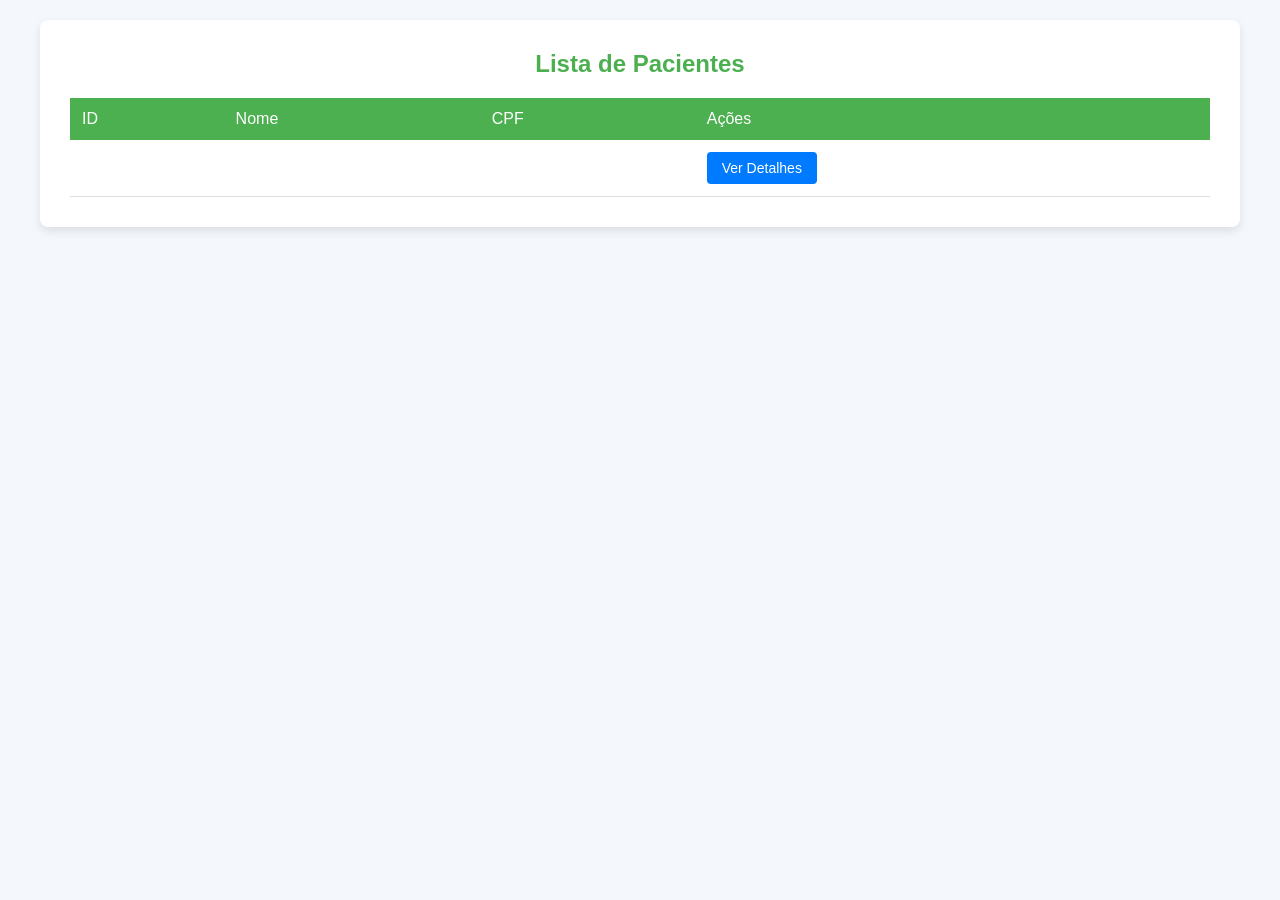
<file: src/main/resources/templates/user/viwpatients.html>
<!DOCTYPE html>
<html xmlns:th="http://www.thymeleaf.org">
<head>
    <meta charset="UTF-8">
    <title>Lista de Pacientes</title>
</head>
<body>
<style>
    /* Reset de margens e padding */
    * {
        margin: 0;
        padding: 0;
        box-sizing: border-box;
    }

    /* Estilo geral do body */
    body {
        font-family: 'Arial', sans-serif;
        background-color: #f4f7fb;
        color: #333;
        padding: 20px;
    }

    /* Contêiner principal */
    .container {
        width: 100%;
        max-width: 1200px;
        margin: 0 auto;
        background-color: #fff;
        padding: 30px;
        border-radius: 8px;
        box-shadow: 0 4px 10px rgba(0, 0, 0, 0.1);
    }

    /* Título */
    h2 {
        text-align: center;
        margin-bottom: 20px;
        color: #4CAF50;
    }

    /* Tabela */
    table {
        width: 100%;
        border-collapse: collapse;
        margin-top: 20px;
    }

    th {
        background-color: #4CAF50;
        color: white;
        padding: 12px;
        text-align: left;
        font-weight: normal;
    }

    td {
        padding: 12px;
        border-bottom: 1px solid #ddd;
        text-align: left;
    }

    tr:hover {
        background-color: #f9f9f9;
    }

    a {
        text-decoration: none;
        color: #007BFF;
        font-weight: bold;
    }

    a:hover {
        text-decoration: underline;
        color: #0056b3;
    }

    /* Botão para abrir o modal */
    .btn-show-details {
        background-color: #007BFF;
        color: white;
        padding: 8px 15px;
        border: none;
        border-radius: 4px;
        cursor: pointer;
        font-size: 14px;
    }

    .btn-show-details:hover {
        background-color: #0056b3;
    }

    /* Estilo do Modal */
    .modal {
        display: none;
        position: fixed;
        z-index: 1;
        left: 0;
        top: 0;
        width: 100%;
        height: 100%;
        overflow: auto;
        background-color: rgba(0, 0, 0, 0.4);
        padding-top: 60px;
    }

    .modal-content {
        background-color: #fff;
        margin: 5% auto;
        padding: 20px;
        border-radius: 8px;
        width: 80%;
        max-width: 600px;
        box-shadow: 0 4px 12px rgba(0, 0, 0, 0.1);
    }

    .close {
        color: #aaa;
        font-size: 28px;
        font-weight: bold;
        position: absolute;
        right: 20px;
        top: 10px;
        cursor: pointer;
    }

    .close:hover,
    .close:focus {
        color: black;
    }

    .modal-content p {
        margin-bottom: 10px;
    }

</style>
<div class="container">
    <h2>Lista de Pacientes</h2>
    <table>
        <thead>
        <tr>
            <th>ID</th>
            <th>Nome</th>
            <th>CPF</th>

            <th>Ações</th>
        </tr>
        </thead>
        <tbody>
        <!-- Itera sobre a lista de pacientes passada pelo Controller -->
        <tr th:each="paciente : ${pacientes}">
            <td th:text="${paciente.id}"></td>
            <td th:text="${paciente.name}"></td>
            <td th:text="${paciente.cpf}"></td>

            <td>
                <button class="btn-show-details" th:data-id="${paciente.id}" th:data-name="${paciente.name}"
                        th:data-cpf="${paciente.cpf}" th:data-gender="${paciente.gender}"
                        th:data-dateOfBirth="${paciente.dateOfBirth}"
                        th:data-telephone="${paciente.telephone}" th:data-email="${paciente.email}"
                        th:data-address="${paciente.address}">Ver Detalhes</button>
            </td>
        </tr>
        </tbody>
    </table>
</div>


<div id="patientModal" class="modal">
    <div class="modal-content">
        <span class="close">&times;</span>
        <h2>Detalhes do Paciente</h2>
        <p><strong>ID:</strong> <span id="modalId"></span></p>
        <p><strong>Nome:</strong> <span id="modalName"></span></p>
        <p><strong>CPF:</strong> <span id="modalCpf"></span></p>
        <p><strong>Gênero:</strong> <span id="modalGender"></span></p>
        <p><strong>Data de Nascimento:</strong> <span id="modalDateOfBirth"></span></p>
        <p><strong>Telefone:</strong> <span id="modalTelephone"></span></p>
        <p><strong>Email:</strong> <span id="modalEmail"></span></p>
        <p><strong>Endereço:</strong> <span id="modalAddress"></span></p>
    </div>
</div>
</div>

<script>
    // Obtém o modal
    var modal = document.getElementById("patientModal");

    // Obtém todos os botões de "Ver Detalhes"
    var btns = document.querySelectorAll(".btn-show-details");

    // Obtém o elemento <span> que fecha o modal
    var span = document.getElementsByClassName("close")[0];

    // Quando o usuário clicar em um botão de "Ver Detalhes", abre o modal e preenche os dados
    btns.forEach(function(btn) {
        btn.addEventListener("click", function() {
            // Preenche o modal com os dados do paciente
            document.getElementById("modalId").textContent = btn.getAttribute("data-id");
            document.getElementById("modalName").textContent = btn.getAttribute("data-name");
            document.getElementById("modalCpf").textContent = btn.getAttribute("data-cpf");
            document.getElementById("modalGender").textContent = btn.getAttribute("data-gender");
            document.getElementById("modalDateOfBirth").textContent = btn.getAttribute("data-dateOfBirth");
            document.getElementById("modalTelephone").textContent = btn.getAttribute("data-telephone");
            document.getElementById("modalEmail").textContent = btn.getAttribute("data-email");
            document.getElementById("modalAddress").textContent = btn.getAttribute("data-address");

            // Mostra o modal
            modal.style.display = "block";
        });
    });

    // Quando o usuário clicar em <span> (x), fecha o modal
    span.onclick = function() {
        modal.style.display = "none";
    }

    // Quando o usuário clicar fora do modal, também fecha o modal
    window.onclick = function(event) {
        if (event.target == modal) {
            modal.style.display = "none";
        }
    }
</script>
</body>
</html>
</file>
